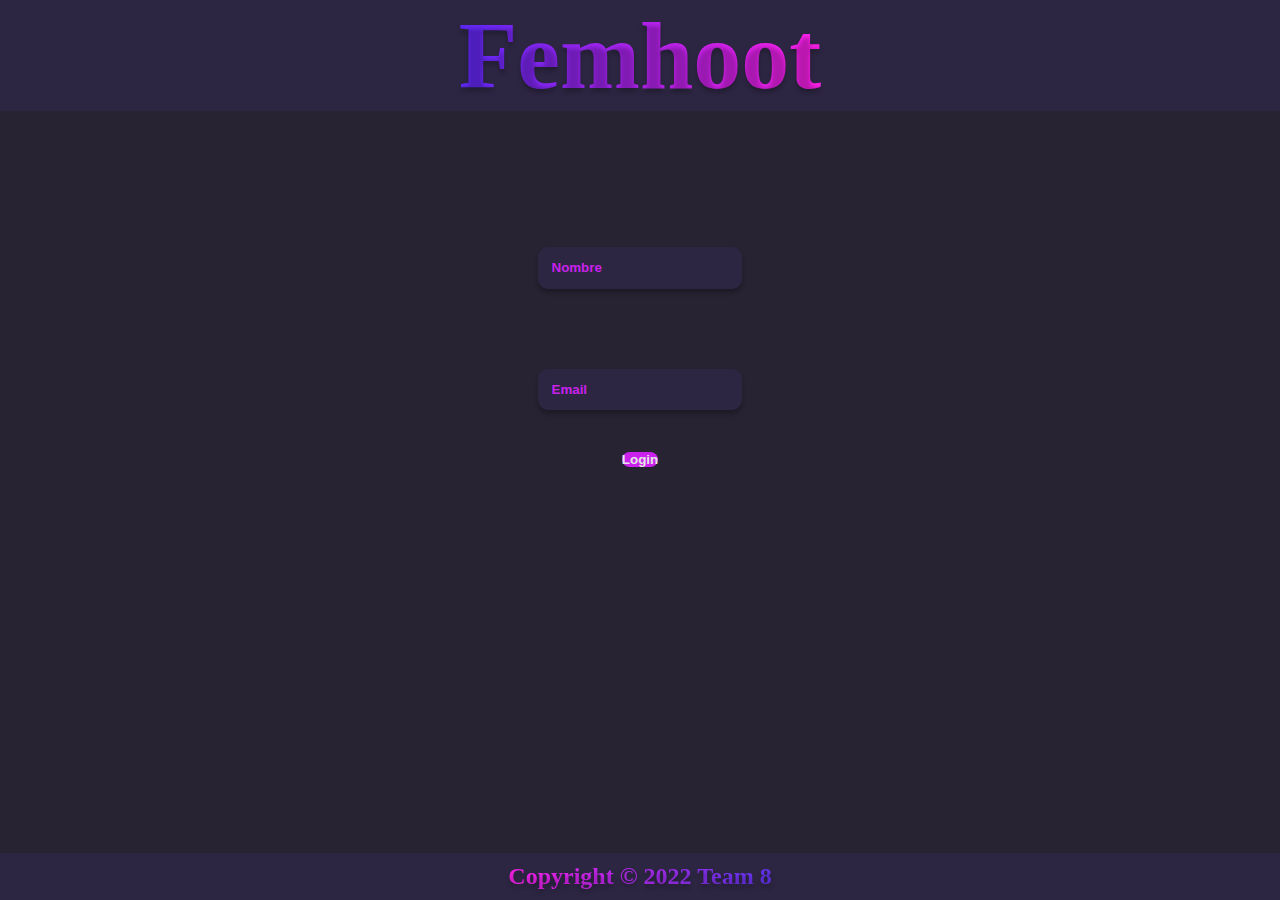
<file: index.html>
<!DOCTYPE html>
<html lang="es">
<head>
    <meta charset="UTF-8">
    <meta http-equiv="X-UA-Compatible" content="IE=edge">
    <meta name="viewport" content="width=device-width, initial-scale=1.0">
    <title>Femhoot | Login</title>
    <link rel="stylesheet" href="./css/style.css">
    <link href="https://cdn.jsdelivr.net/npm/bootstrap@5.1.3/dist/css/bootstrap.min.css" rel="stylesheet" integrity="sha384-1BmE4kWBq78iYhFldvKuhfTAU6auU8tT94WrHftjDbrCEXSU1oBoqyl2QvZ6jIW3" crossorigin="anonymous">
</head>
<body>
    <header>
        <a href="/index.html" class="title">
            <h1>Femhoot</h1>
        </a>
        <a href="profile.html" class="profile-btn">
            <i class="fas fa-user"></i>
        </a>
    </header>
    
    <main id="login-container">
        <form id="login-form">
            <div class="mb-3">
                <input type="text" class="form-control" id="inputName" placeholder="Nombre">
            </div>
            <div class="mb-3">
                <input type="email" class="form-control" id="inputEmail" placeholder="Email">
            </div>
            <div class="mb-3">
                <button type="submit" class="btn">Login</button>
            </div>
        </form>
    </main> 

    <footer>
        <h3 class="copyright">Copyright © 2022 Team 8</h3>
    </footer>
    <script src="./scripts/app.js" type="module"></script>
</body>
</html>
</file>
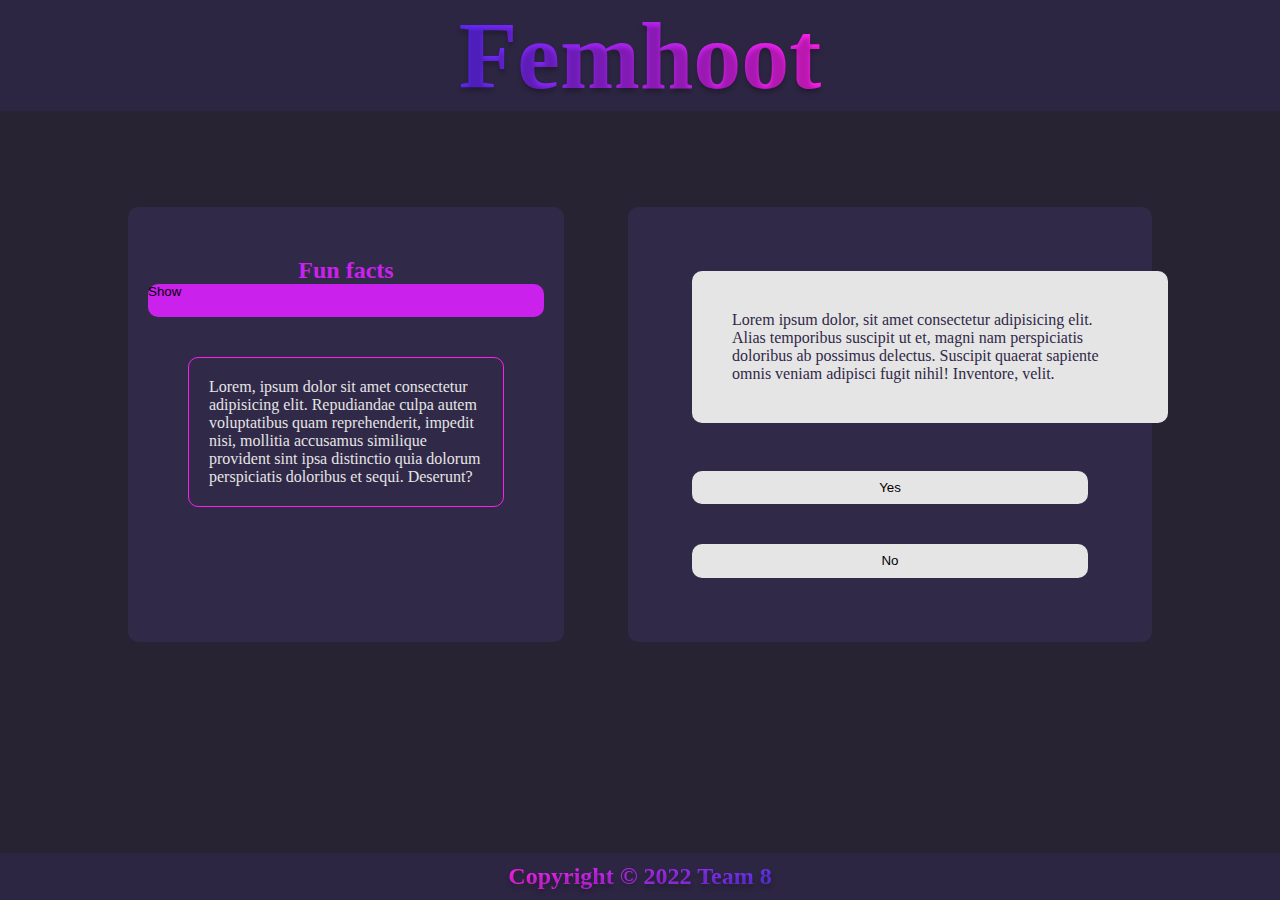
<file: game.html>
<!DOCTYPE html>
<html lang="en">
<head>
    <meta charset="UTF-8">
    <meta http-equiv="X-UA-Compatible" content="IE=edge">
    <meta name="viewport" content="width=device-width, initial-scale=1.0">
    <title>Femhoot | Game</title>
    <link rel="stylesheet" href="./css/style.css">
    <link rel="stylesheet" href="./css/game.css">
    <link href="https://cdn.jsdelivr.net/npm/bootstrap@5.1.3/dist/css/bootstrap.min.css" rel="stylesheet" integrity="sha384-1BmE4kWBq78iYhFldvKuhfTAU6auU8tT94WrHftjDbrCEXSU1oBoqyl2QvZ6jIW3" crossorigin="anonymous">
    <link rel="stylesheet" href="https://use.fontawesome.com/releases/v5.8.1/css/all.css" integrity="sha384-50oBUHEmvpQ+1lW4y57PTFmhCaXp0ML5d60M1M7uH2+nqUivzIebhndOJK28anvf" crossorigin="anonymous">
</head>
<body>
    <header>
        <a href="/index.html" class="title">
            <h1>Femhoot</h1>
        </a>
        <a href="./profile.html" class="profile-link" id="profileLink"><i class="fas fa-user"></i></a>
    </header>
    
    <main id="game-container">
       <section id="fun_facts">
            <h2>Fun facts</h2>
            <button id="show_button">Show</button>         
            <p id="fun-fact-text">Lorem, ipsum dolor sit amet consectetur adipisicing elit. Repudiandae culpa autem voluptatibus quam reprehenderit, impedit nisi, mollitia accusamus similique provident sint ipsa distinctio quia dolorum perspiciatis doloribus et sequi. Deserunt?</p>
       </section>

       <section id="questions">
            <div id="question-text">
                Lorem ipsum dolor, sit amet consectetur adipisicing elit. Alias temporibus suscipit ut et, magni nam perspiciatis doloribus ab possimus delectus. Suscipit quaerat sapiente omnis veniam adipisci fugit nihil! Inventore, velit.
            </div>

            <div id="answers">
                <button id="true-answer">Yes</button>
                <button id="false-answer">No</button>
            </div>
           
       </section>
    </main> 

    <footer>
        <h3 class="copyright">Copyright © 2022 Team 8</h3>
    </footer>
    <script src="./scripts/index.js" type="module"></script>
</body>
</html>
</file>
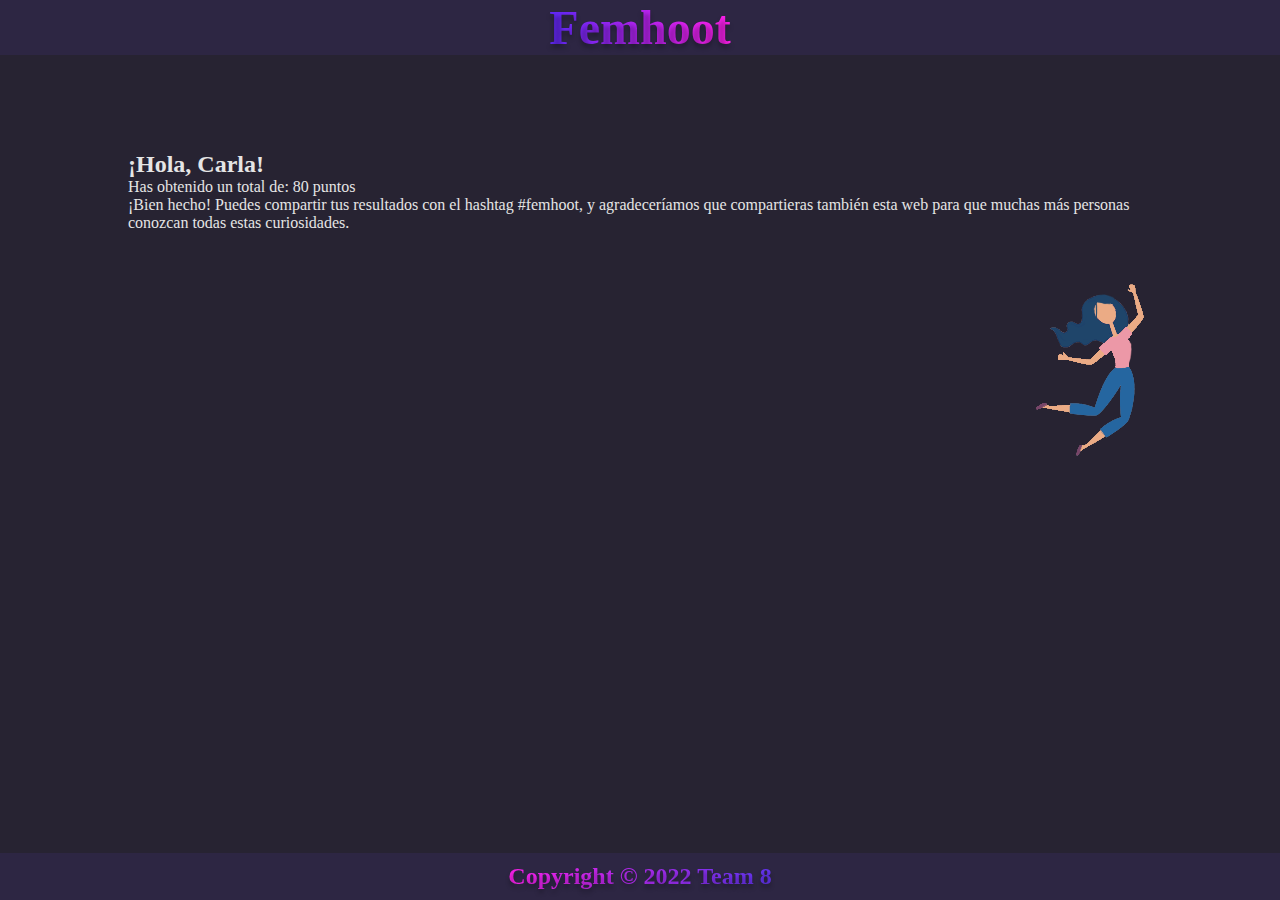
<file: profile.html>
<!DOCTYPE html>
<html lang="es">
<head>
    <meta charset="UTF-8">
    <meta http-equiv="X-UA-Compatible" content="IE=edge">
    <meta name="viewport" content="width=device-width, initial-scale=1.0">
    <title>Femhoot | Profile</title>
    <link rel="stylesheet" href="./css/style.css">
    <link rel="stylesheet" href="./css/profile.css">
    <link href="https://cdn.jsdelivr.net/npm/bootstrap@5.1.3/dist/css/bootstrap.min.css" rel="stylesheet" integrity="sha384-1BmE4kWBq78iYhFldvKuhfTAU6auU8tT94WrHftjDbrCEXSU1oBoqyl2QvZ6jIW3" crossorigin="anonymous">
</head>
<body>
    <header>
        <a href="/index.html">
            <h1 class="title">Femhoot</h1>
        </a>
    </header>
    
    <main id="profile-container">
        <h2 id="user-welcome">
            ¡Hola, <span id="profile-user-name">Carla</span>!
        </h2>
        <p>Has obtenido un total de: <span id="profile-user-score">80</span> puntos</p>
        <p>¡Bien hecho! Puedes compartir tus resultados con el hashtag <span class="hashtag">#femhoot</span>, y agradeceríamos que compartieras también esta web
            para que muchas más personas conozcan todas estas curiosidades.</p>
    </main> 

    <footer>
        <h3 class="copyright">Copyright © 2022 Team 8</h3>
    </footer>
    <script src="./scripts/app.js" type="module"></script>
</body>
</html>
</file>
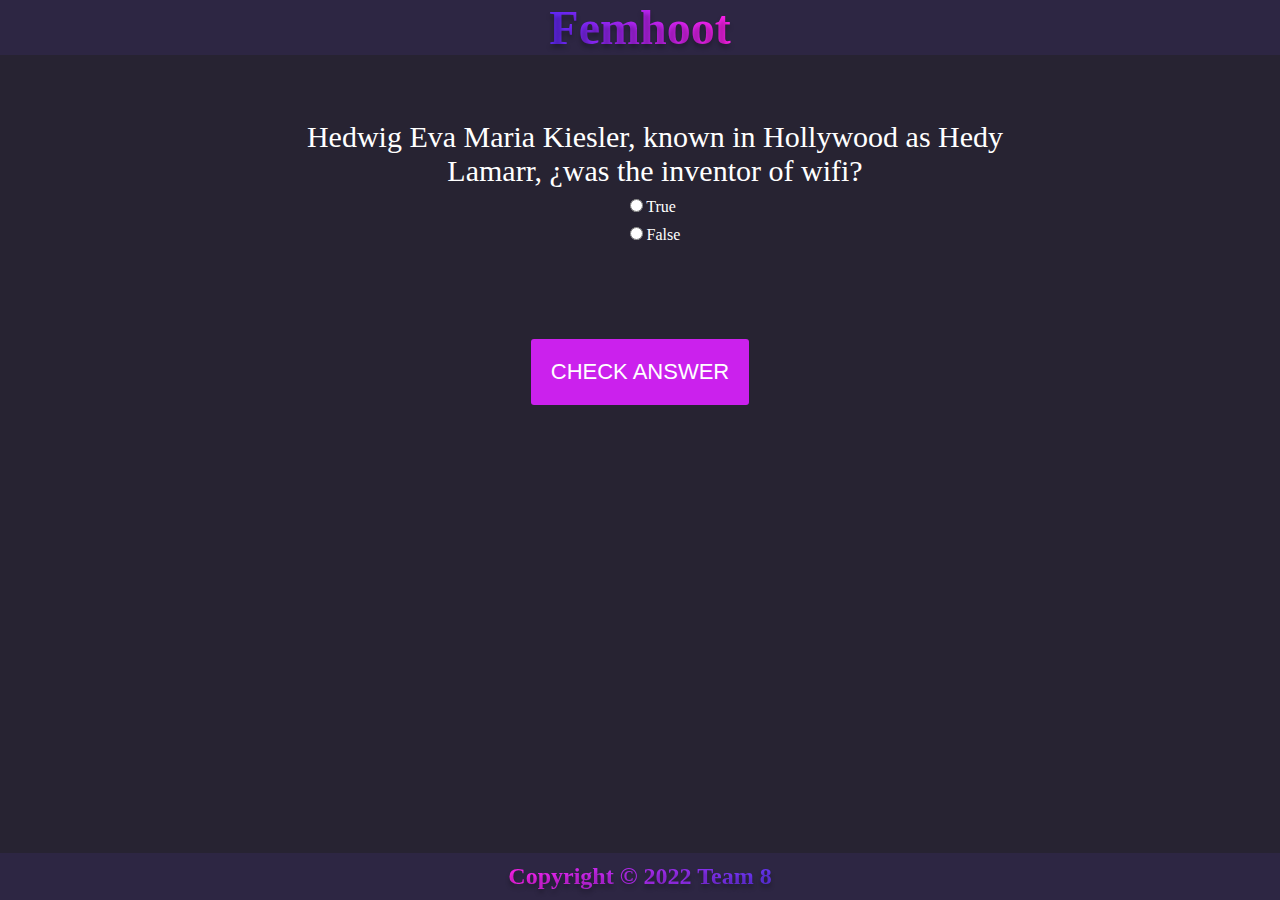
<file: quiz.html>
<!DOCTYPE html>
<html lang="en">

<head>
    <meta charset="UTF-8">
    <meta http-equiv="X-UA-Compatible" content="IE=edge">
    <meta name="viewport" content="width=device-width, initial-scale=1.0">
    <link rel="stylesheet" href="/css/quiz.css">
    <link rel="stylesheet" href="/css/style.css">
    <title>Femhoot | Quiz</title>
</head>

<body>
    
    <header>
        <a href="/index.html">
            <h1 class="title">Femhoot</h1>
        </a>
    </header>

    <div class="quiz-container">
        <div class="questions">
            <div id="quiz"></div>
        </div>
        <p id="youarewrong">Try again</p>
        <p id="youarecorrect">That's correct!<br>.Ready for the next Question?</p>
        <p id="completed"><br> Congrats! You're done! </p>
        <button id="checkAnswerBtn">CHECK ANSWER</button>
    </div>
    <footer>
        <h3 class="copyright">Copyright © 2022 Team 8</h3>
    </footer>
    <script src="/scripts/modules/quizFemhoot.js"></script>
</body>

</html>
</file>
<file: css/style.css>
@import './imports.css';

*{
	margin: 0;
	padding: 0;
	list-style: none;
	text-decoration: none;
	border: none;
	outline: none;
}

body {
    background-color: rgba(39, 35, 50, 1) !important;
	font-size: 16px;
}

header a {
	text-decoration: none;
}

main {
	margin: 6em auto;
    max-width: 80%;
}
</file>
<file: css/game.css>
#game-container {
    display: flex;
    justify-content: space-around;
    height: 80%;
}

#game-container h2{
    color:#cb21ed;
}

#show_button{
    background-color: #cb21ed;  
    height: 2.5em;
    border-radius:10px;
    display: flex;
    
}

h2{
    display:flex;
    align-items:center;
    align-self: center;
    justify-content: space-around;
    margin-top:  1.25em;
    width: 4.70em;
}

#fun_facts{
    background-color:#312948 ;
    display: flex;
    flex-direction: column;
    padding: 1.25em;
    margin-right: 4em;
    width: 50%;
    border-radius:10px;
    
}
#fun-fact-text{
    background-color:#312948 ;
    padding: 1.25em; 
    margin: 2.5em;
    border: 1px solid #FF1FE9;
    border-radius:10px;
    display: flex;
    align-items: center;
    color:#e5e5e5;
}

#questions{
    background-color:#312948 ;
    padding: 4em; 
    width: 50%;
    border-radius:10px; 
}

#question-text{
    color: #312948;
    background-color: #e5e5e5;
    border-radius:10px;
    min-height: fit-content;
    margin-bottom: 3em;
    padding: 2.5em;
    width: 100%;
}

#answers{
    background-color:#312948 ;
    display: flex;
    flex-direction: column;
    align-items: center;
    min-width:fit-content;
    width: 100%;
}

#answers button{
    width: 100%;
    height: 2.5em;
}

#true-answer{
    background-color: #e5e5e5;
    text-align: center;
    border-radius:10px;
    margin-bottom: 40px;
}

#false-answer{
    background-color: #e5e5e5;
    text-align: center;
    border-radius:10px;
}
</file>
<file: css/profile.css>
#profile-container {
    background: url("../assets/jump-woman.png") no-repeat bottom right;
    color: #E5E5E5;
    min-height: 20em;
}
</file>
<file: css/quiz.css>
body {
    font-family: 'roboto', serif;
    color: #fff;
    background-color:#272332;
    
    
  }
  
  .quiz-container {
    max-width: 700px;
    margin: 0 auto;
    display: flex;
    flex-direction: column;
    align-items: center;
    margin-bottom: 130px;
  }
  
  .questions {
    width: 100%;
    margin-bottom: auto;
    position: relative;
  }
  
  .question{
    font-size: 30px;
    margin-bottom: 10px;
  }
  .answers {
    margin-bottom: 20px;
    text-align: left;
    display: inline-block;
  }
  .answers label{
    display: block;
    margin-bottom: 10px;
  }
  button{
    font-size: 22px;
    background-color:#CB21ED;
    color: #fff;
    border: 0px;
    border-radius: 3px;
    padding: 20px;
    cursor: pointer;
    margin-top: auto;
  }
  button:hover{
      background-color:#CB21ED;
  }
  
  .slide{
    position: absolute;
    left: 0px;
    top: 0px;
    width: 100%;
    z-index: 1;
    opacity: 0;
    transition: opacity 0.5s;
    text-align: center;
    padding: 15px;
  }
  .active-slide{
    opacity: 1;
    z-index: 2;
  }
  .quiz-container{
    position: relative;
    min-height: 300px;
    margin-top: 40px;
  } 
  
  p {
    display: none;
    transition: all 0.5s;
    margin-top: auto;
  }
  
  #completed {
    position: absolute;
    top: 0;
    left: 0;
    right: 0;
    background: white;
    height: 100%;
    text-align: center;
    padding: 16px;
    z-index: 12;
  }
</file>
